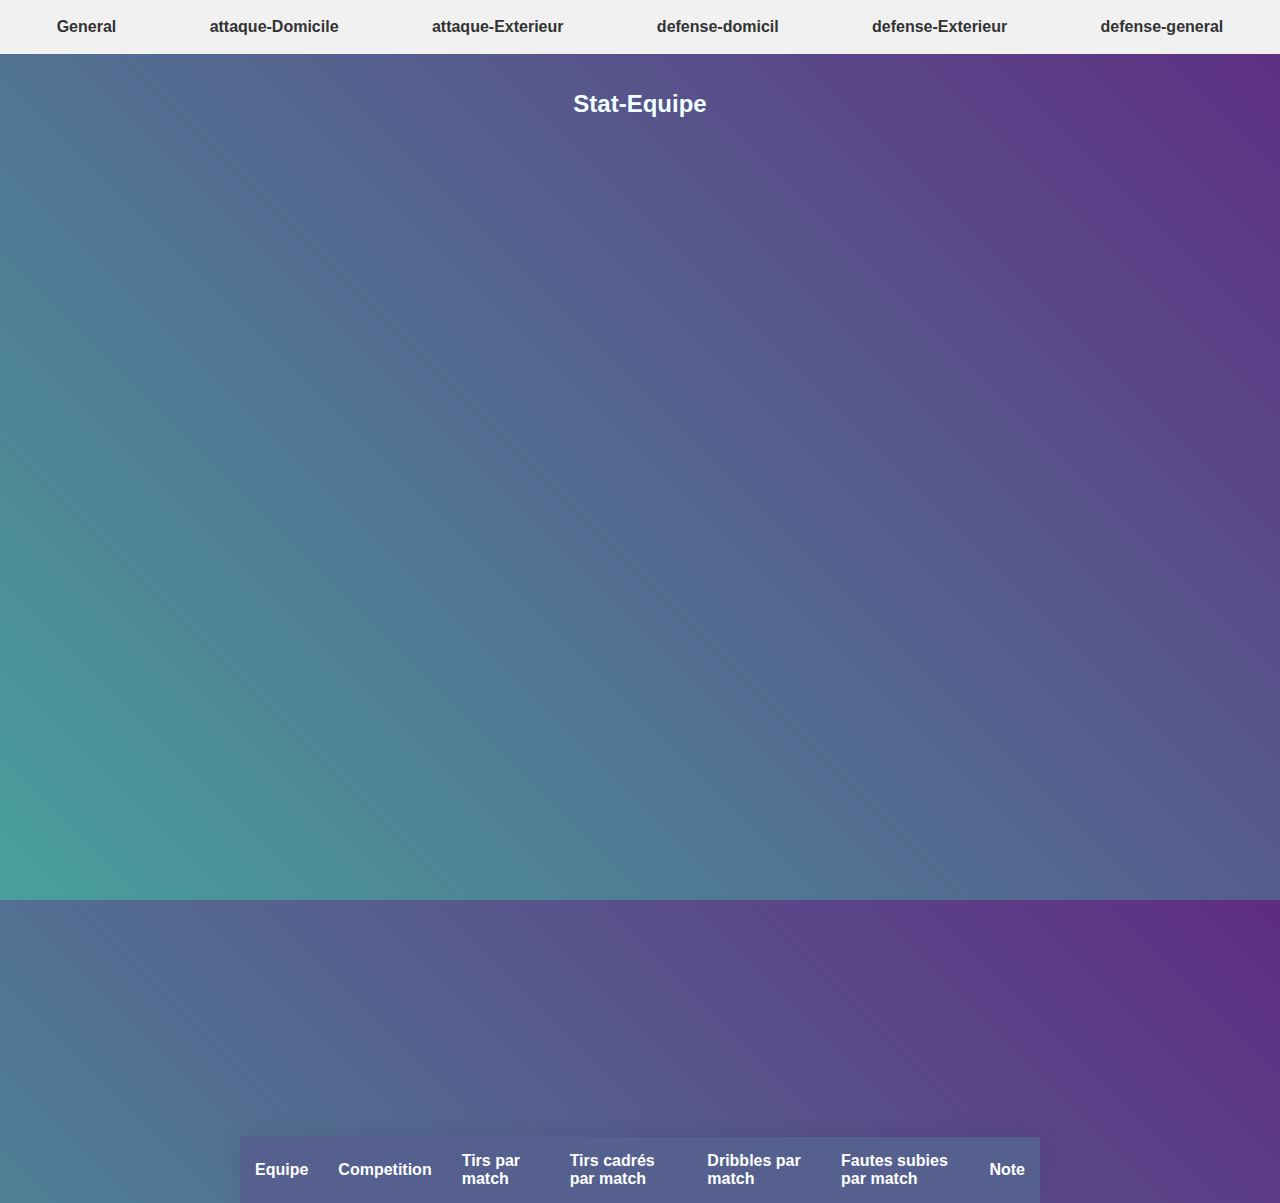
<file: web-soccer - BackUp/index.html>
<!DOCTYPE html>
<html lang="en">
<head>
    <meta charset="UTF-8">
    <meta name="viewport" content="width=device-width, initial-scale=1.0">
    <link rel="stylesheet" href="index.css">
    <title>Document</title>
</head>
<body>
    
    <div class="link">
        <a href="#">General</a>
        <a href="domicile.html">attaque-Domicile</a>
        <a href="exterieur.html">attaque-Exterieur</a>
        <a href="defenseDomicil.html">defense-domicil</a>
        <a href="defenseExterieur.html">defense-Exterieur</a>
        <a href="defenseGeneral.html">defense-general</a>

    </div>
    
    <div class="equipe">
        <h1>Stat-Equipe</h1>
    </div>
    
    <div class="container">

        <table id="equipeTable">
            <!-- Tableau des équipes -->
            <thead>
                <tr>
                    <th>Equipe</th>
                    <th>Competition</th>
                    <th>Tirs par match</th>
                    <th>Tirs cadrés par match</th>
                    <th>Dribbles par match</th>
                    <th>Fautes subies par match</th>
                    <th>Note</th>
                </tr>
            </thead>
            <tbody>
                <!-- Les données seront ajoutées ici -->
            </tbody>
        </table>

    </div>
    <!-- stat-Joueur --> 

    <script>
        // Fonction pour effectuer la requête AJAX
        function getData(url, callback) {
            var xhr = new XMLHttpRequest();
            xhr.onreadystatechange = function() {
                if (xhr.readyState === 4 && xhr.status === 200) {
                    var data = JSON.parse(xhr.responseText);
                    callback(data);
                }
            };
            xhr.open("GET", url, true);
            xhr.send();
        }

        // Fonction pour mettre à jour le tableau des équipes
        function updateEquipeTable(data) {
            var table = document.getElementById("equipeTable");
            var tbody = document.createElement("tbody");

            data.forEach(function(item) {
                var row = tbody.insertRow();
                var keysInOrder = ['equipe', 'competition', 'tirs_pm', 'tirs_ca_pm', 'dribbles_pm', 'fautes_subies_pm', 'note'];

                keysInOrder.forEach(function(key) {
                    var cell = row.insertCell();
                    cell.appendChild(document.createTextNode(item[key]));
                });
            });

            table.appendChild(tbody);
        }

        // URL du lien fourni
        var apiUrl = "https://foot-stat.onrender.com/myapi/data/attaque-general";


        // Appel de la fonction pour obtenir les données JSON
        getData(apiUrl, function(data) {
            // Mise à jour du tableau des équipes avec les données JSON
            updateEquipeTable(data);
        });
    </script>
</body>
</html>
</file>
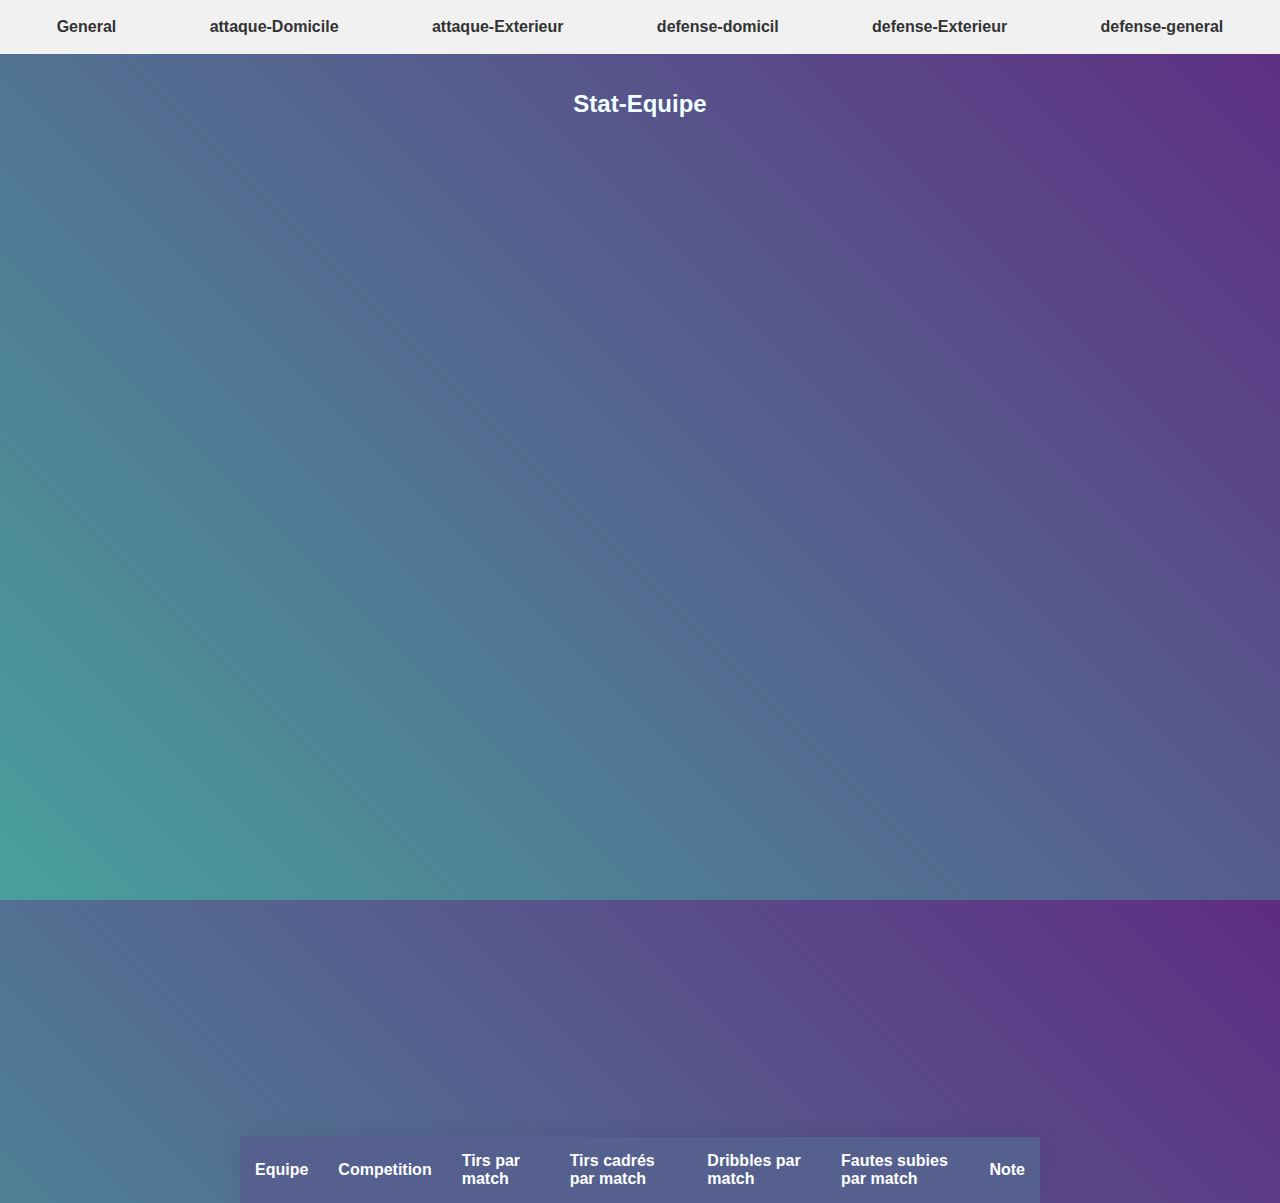
<file: web-soccer - BackUp/defenseDomicil.html>
<!DOCTYPE html>
<html lang="en">
<head>
    <meta charset="UTF-8">
    <meta name="viewport" content="width=device-width, initial-scale=1.0">
    <link rel="stylesheet" href="index.css">
    <title>Document</title>
</head>
<body>
    
    <div class="link">
        <a href="index.html">General</a>
        <a href="domicile.html">attaque-Domicile</a>
        <a href="exterieur.html">attaque-Exterieur</a>
        <a href="#">defense-domicil</a>
        <a href="defenseExterieur.html">defense-Exterieur</a>
        <a href="defenseGeneral.html">defense-general</a>

    </div>
    
    <div class="equipe">
        <h1>Stat-Equipe</h1>
    </div>
    
    <div class="container">

        <table id="equipeTable">
            <!-- Tableau des équipes -->
            <thead>
                <tr>
                    <th>Equipe</th>
                    <th>Competition</th>
                    <th>Tirs par match</th>
                    <th>Tirs cadrés par match</th>
                    <th>Dribbles par match</th>
                    <th>Fautes subies par match</th>
                    <th>Note</th>
                </tr>
            </thead>
            <tbody>
                <!-- Les données seront ajoutées ici -->
            </tbody>
        </table>

    </div>
    <!-- stat-Joueur --> 

    <script>
        // Fonction pour effectuer la requête AJAX
        function getData(url, callback) {
            var xhr = new XMLHttpRequest();
            xhr.onreadystatechange = function() {
                if (xhr.readyState === 4 && xhr.status === 200) {
                    var data = JSON.parse(xhr.responseText);
                    callback(data);
                }
            };
            xhr.open("GET", url, true);
            xhr.send();
        }

        // Fonction pour mettre à jour le tableau des équipes
        function updateEquipeTable(data) {
            var table = document.getElementById("equipeTable");
            var tbody = document.createElement("tbody");

            data.forEach(function(item) {
                var row = tbody.insertRow();
                var keysInOrder = ['equipe', 'competition', 'tirs_pm', 'tirs_ca_pm', 'dribbles_pm', 'fautes_subies_pm', 'note'];

                keysInOrder.forEach(function(key) {
                    var cell = row.insertCell();
                    cell.appendChild(document.createTextNode(item[key]));
                });
            });

            table.appendChild(tbody);
        }

        // URL du lien fourni
        var apiUrl = "https://foot-stat.onrender.com/myapi/data/defense-domicil";


        // Appel de la fonction pour obtenir les données JSON
        getData(apiUrl, function(data) {
            // Mise à jour du tableau des équipes avec les données JSON
            updateEquipeTable(data);
        });
    </script>
</body>
</html>
</file>
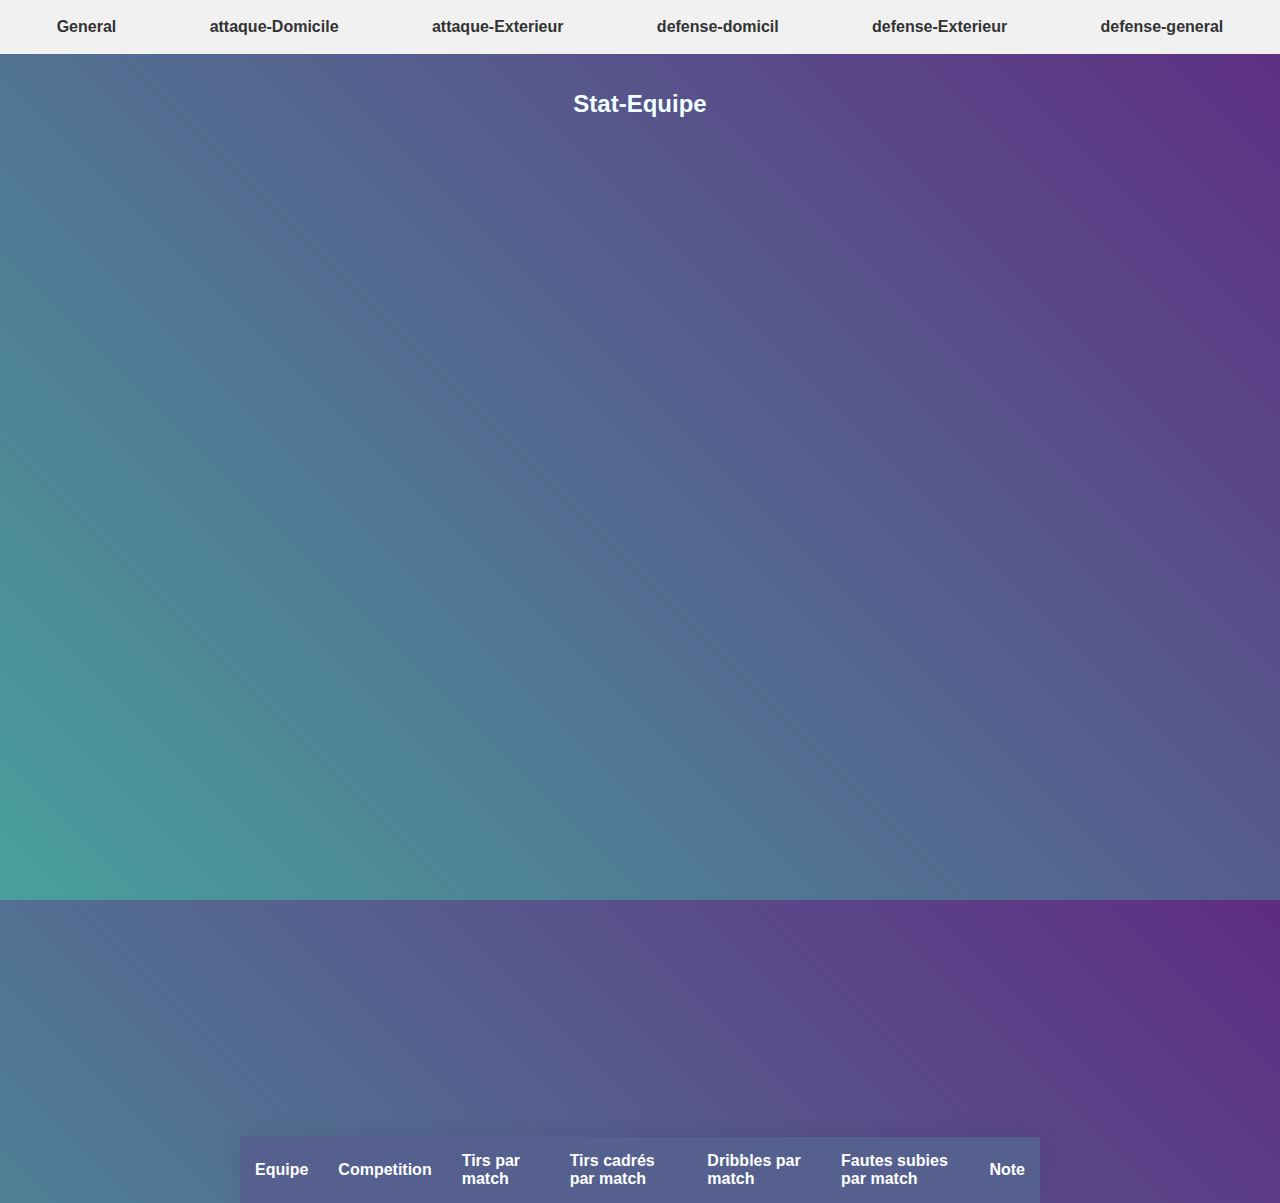
<file: web-soccer - BackUp/defenseExterieur.html>
<!DOCTYPE html>
<html lang="en">
<head>
    <meta charset="UTF-8">
    <meta name="viewport" content="width=device-width, initial-scale=1.0">
    <link rel="stylesheet" href="index.css">
    <title>Document</title>
</head>
<body>
    
    <div class="link">
        <a href="index.html">General</a>
        <a href="domicile.html">attaque-Domicile</a>
        <a href="exterieur.html">attaque-Exterieur</a>
        <a href="defenseDomicil.html">defense-domicil</a>
        <a href="#">defense-Exterieur</a>
        <a href="defenseGeneral.html">defense-general</a>

    </div>
    
    <div class="equipe">
        <h1>Stat-Equipe</h1>
    </div>
    
    <div class="container">

        <table id="equipeTable">
            <!-- Tableau des équipes -->
            <thead>
                <tr>
                    <th>Equipe</th>
                    <th>Competition</th>
                    <th>Tirs par match</th>
                    <th>Tirs cadrés par match</th>
                    <th>Dribbles par match</th>
                    <th>Fautes subies par match</th>
                    <th>Note</th>
                </tr>
            </thead>
            <tbody>
                <!-- Les données seront ajoutées ici -->
            </tbody>
        </table>

    </div>
    <!-- stat-Joueur --> 

    <script>
        // Fonction pour effectuer la requête AJAX
        function getData(url, callback) {
            var xhr = new XMLHttpRequest();
            xhr.onreadystatechange = function() {
                if (xhr.readyState === 4 && xhr.status === 200) {
                    var data = JSON.parse(xhr.responseText);
                    callback(data);
                }
            };
            xhr.open("GET", url, true);
            xhr.send();
        }

        // Fonction pour mettre à jour le tableau des équipes
        function updateEquipeTable(data) {
            var table = document.getElementById("equipeTable");
            var tbody = document.createElement("tbody");

            data.forEach(function(item) {
                var row = tbody.insertRow();
                var keysInOrder = ['equipe', 'competition', 'tirs_pm', 'tirs_ca_pm', 'dribbles_pm', 'fautes_subies_pm', 'note'];

                keysInOrder.forEach(function(key) {
                    var cell = row.insertCell();
                    cell.appendChild(document.createTextNode(item[key]));
                });
            });

            table.appendChild(tbody);
        }

        // URL du lien fourni
        var apiUrl = "https://foot-stat.onrender.com/myapi/data/defense-exterieur";


        // Appel de la fonction pour obtenir les données JSON
        getData(apiUrl, function(data) {
            // Mise à jour du tableau des équipes avec les données JSON
            updateEquipeTable(data);
        });
    </script>
</body>
</html>
</file>
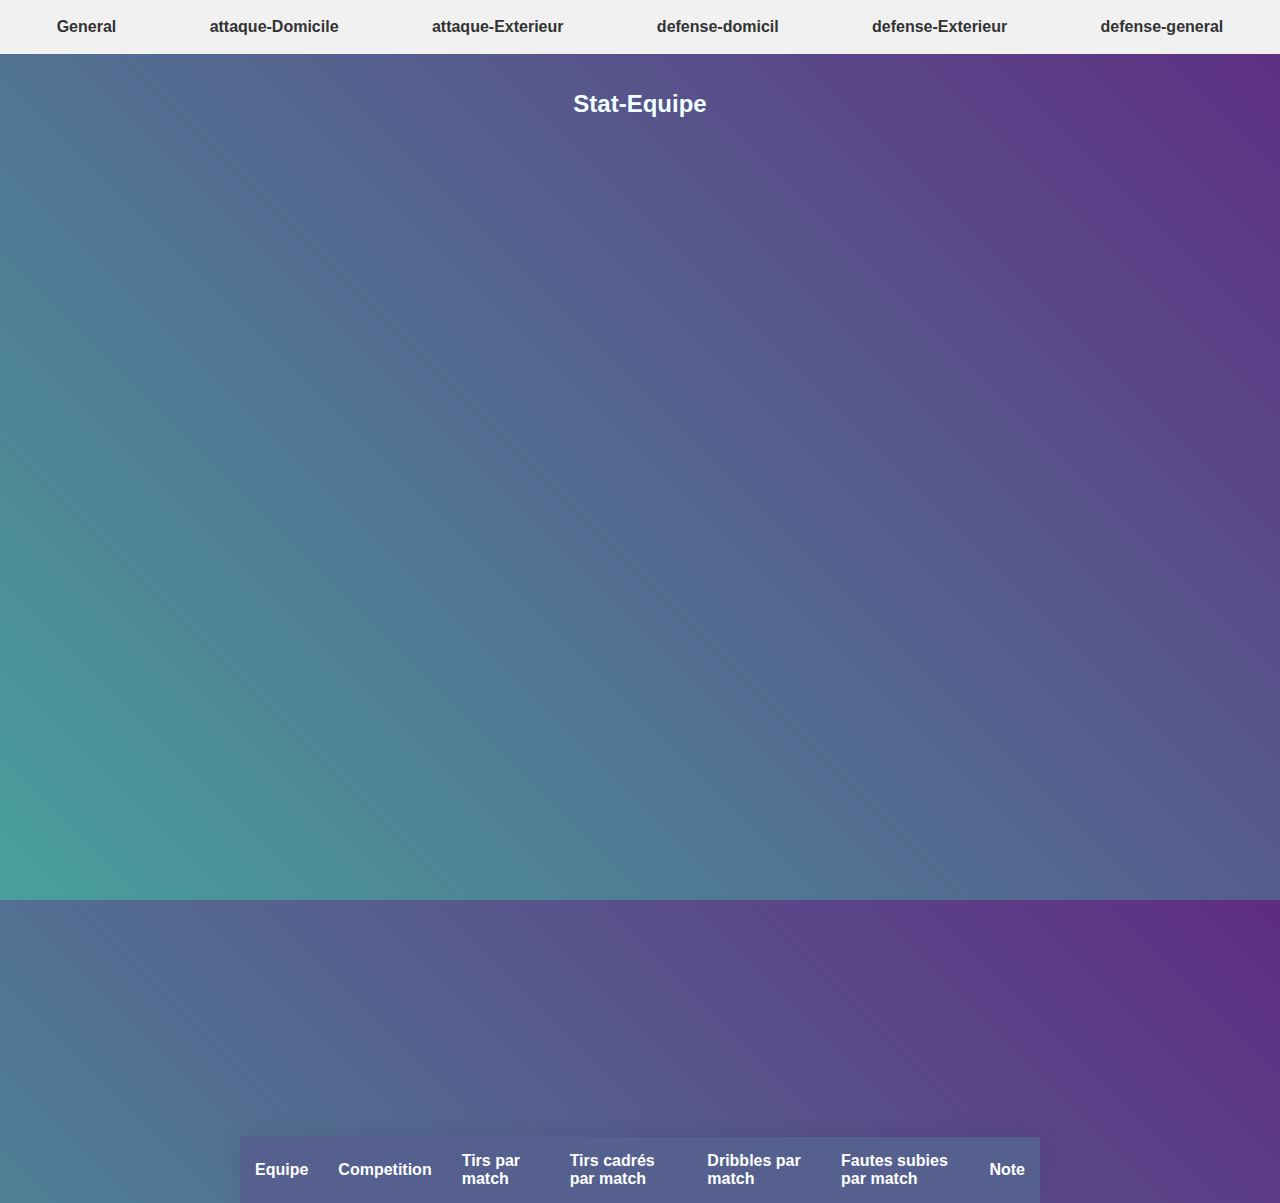
<file: web-soccer - BackUp/defenseGeneral.html>
<!DOCTYPE html>
<html lang="en">
<head>
    <meta charset="UTF-8">
    <meta name="viewport" content="width=device-width, initial-scale=1.0">
    <link rel="stylesheet" href="index.css">
    <title>Document</title>
</head>
<body>
    
    <div class="link">
        <a href="index.html">General</a>
        <a href="domicile.html">attaque-Domicile</a>
        <a href="exterieur.html">attaque-Exterieur</a>
        <a href="defenseDomicil.html">defense-domicil</a>
        <a href="defenseExterieur.html">defense-Exterieur</a>
        <a href="#">defense-general</a>

    </div>
    
    <div class="equipe">
        <h1>Stat-Equipe</h1>
    </div>
    
    <div class="container">

        <table id="equipeTable">
            <!-- Tableau des équipes -->
            <thead>
                <tr>
                    <th>Equipe</th>
                    <th>Competition</th>
                    <th>Tirs par match</th>
                    <th>Tirs cadrés par match</th>
                    <th>Dribbles par match</th>
                    <th>Fautes subies par match</th>
                    <th>Note</th>
                </tr>
            </thead>
            <tbody>
                <!-- Les données seront ajoutées ici -->
            </tbody>
        </table>

    </div>
    <!-- stat-Joueur --> 

    <script>
        // Fonction pour effectuer la requête AJAX
        function getData(url, callback) {
            var xhr = new XMLHttpRequest();
            xhr.onreadystatechange = function() {
                if (xhr.readyState === 4 && xhr.status === 200) {
                    var data = JSON.parse(xhr.responseText);
                    callback(data);
                }
            };
            xhr.open("GET", url, true);
            xhr.send();
        }

        // Fonction pour mettre à jour le tableau des équipes
        function updateEquipeTable(data) {
            var table = document.getElementById("equipeTable");
            var tbody = document.createElement("tbody");

            data.forEach(function(item) {
                var row = tbody.insertRow();
                var keysInOrder = ['equipe', 'competition', 'tirs_pm', 'tirs_ca_pm', 'dribbles_pm', 'fautes_subies_pm', 'note'];

                keysInOrder.forEach(function(key) {
                    var cell = row.insertCell();
                    cell.appendChild(document.createTextNode(item[key]));
                });
            });

            table.appendChild(tbody);
        }

        // URL du lien fourni
        var apiUrl = "https://foot-stat.onrender.com/myapi/data/defense-general";


        // Appel de la fonction pour obtenir les données JSON
        getData(apiUrl, function(data) {
            // Mise à jour du tableau des équipes avec les données JSON
            updateEquipeTable(data);
        });
    </script>
</body>
</html>
</file>
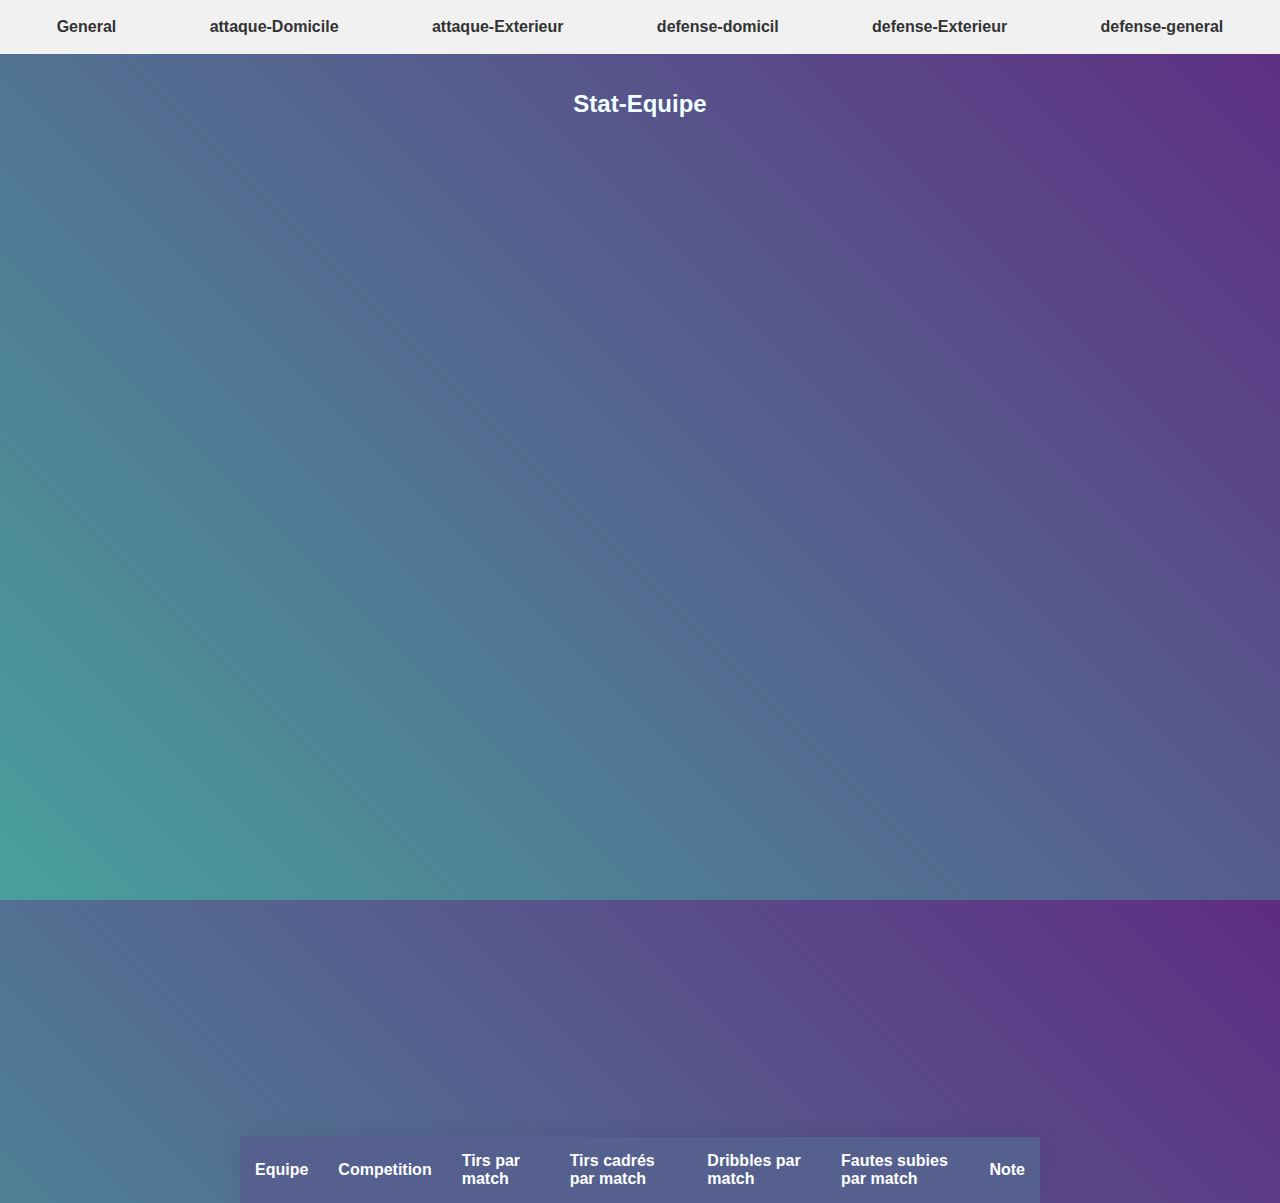
<file: web-soccer - BackUp/domicile.html>
<!DOCTYPE html>
<html lang="en">
<head>
    <meta charset="UTF-8">
    <meta name="viewport" content="width=device-width, initial-scale=1.0">
    <link rel="stylesheet" href="index.css">
    <title>Document</title>
</head>
<body>
    
    <div class="link">
        <a href="index.html">General</a>
        <a href="#">attaque-Domicile</a>
        <a href="exterieur.html">attaque-Exterieur</a>
        <a href="defenseDomicil.html">defense-domicil</a>
        <a href="defenseExterieur.html">defense-Exterieur</a>
        <a href="defenseGeneral.html">defense-general</a>

    </div>
    
    <div class="equipe">
        <h1>Stat-Equipe</h1>
    </div>
    
    <div class="container">

        <table id="equipeTable">
            <!-- Tableau des équipes -->
            <thead>
                <tr>
                    <th>Equipe</th>
                    <th>Competition</th>
                    <th>Tirs par match</th>
                    <th>Tirs cadrés par match</th>
                    <th>Dribbles par match</th>
                    <th>Fautes subies par match</th>
                    <th>Note</th>
                </tr>
            </thead>
            <tbody>
                <!-- Les données seront ajoutées ici -->
            </tbody>
        </table>

    </div>
    <!-- stat-Joueur --> 

    <script>
        // Fonction pour effectuer la requête AJAX
        function getData(url, callback) {
            var xhr = new XMLHttpRequest();
            xhr.onreadystatechange = function() {
                if (xhr.readyState === 4 && xhr.status === 200) {
                    var data = JSON.parse(xhr.responseText);
                    callback(data);
                }
            };
            xhr.open("GET", url, true);
            xhr.send();
        }

        // Fonction pour mettre à jour le tableau des équipes
        function updateEquipeTable(data) {
            var table = document.getElementById("equipeTable");
            var tbody = document.createElement("tbody");

            data.forEach(function(item) {
                var row = tbody.insertRow();
                var keysInOrder = ['equipe', 'competition', 'tirs_pm', 'tirs_ca_pm', 'dribbles_pm', 'fautes_subies_pm', 'note'];

                keysInOrder.forEach(function(key) {
                    var cell = row.insertCell();
                    cell.appendChild(document.createTextNode(item[key]));
                });
            });

            table.appendChild(tbody);
        }

        // URL du lien fourni
        var apiUrl = "https://foot-stat.onrender.com/myapi/data/attaque-domicil";


        // Appel de la fonction pour obtenir les données JSON
        getData(apiUrl, function(data) {
            // Mise à jour du tableau des équipes avec les données JSON
            updateEquipeTable(data);
        });
    </script>
</body>
</html>
</file>
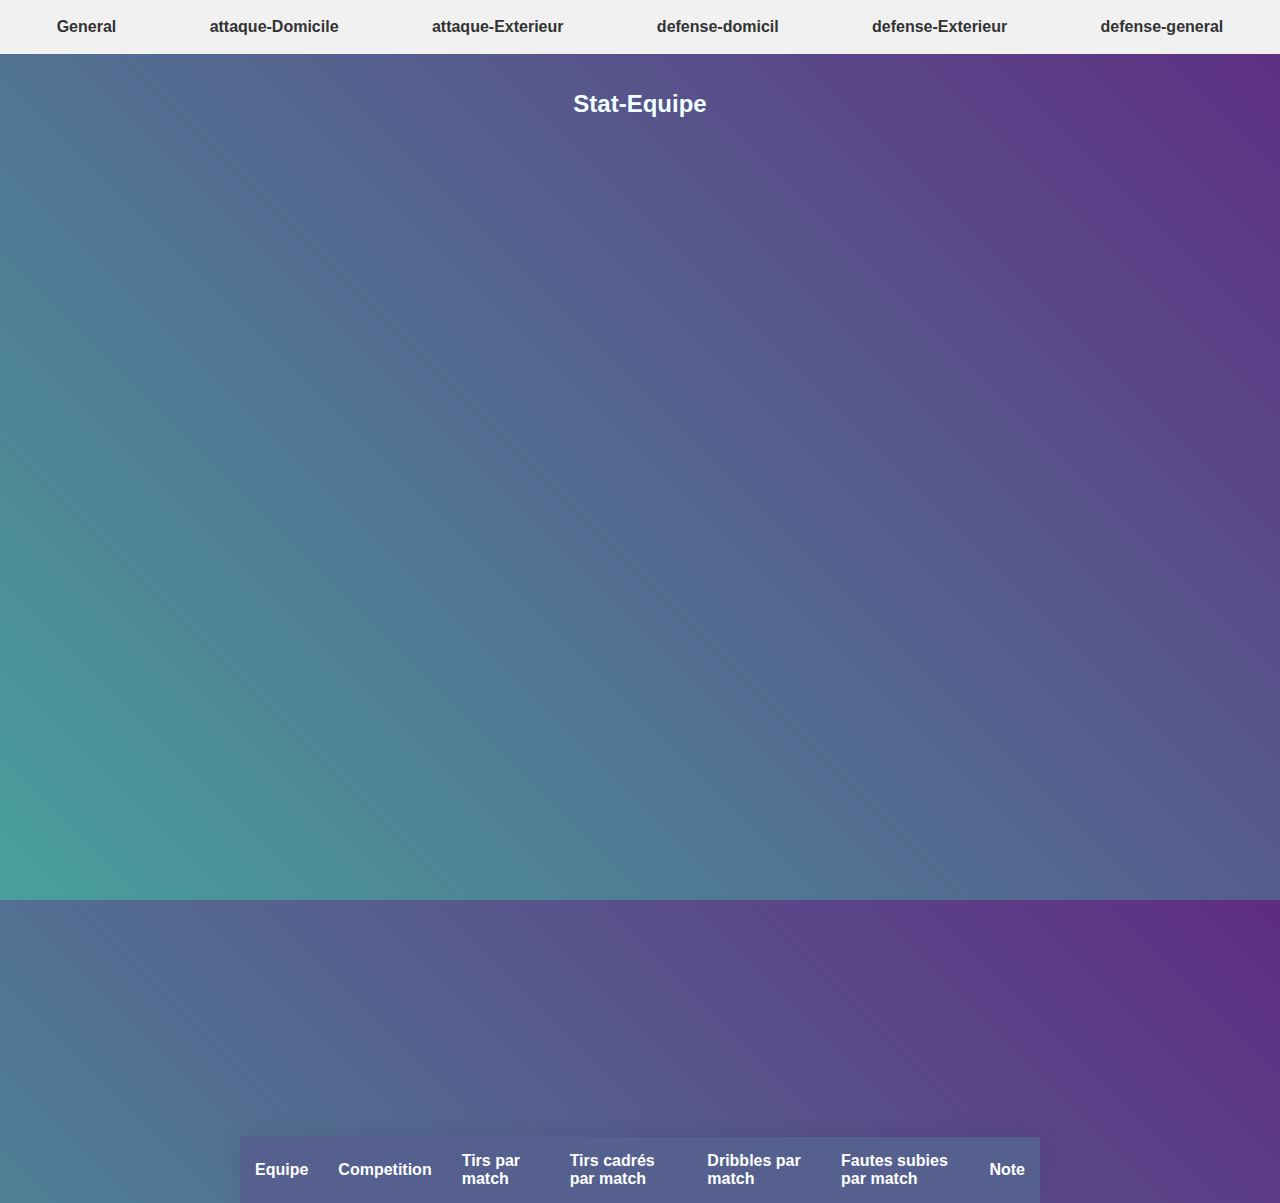
<file: web-soccer - BackUp/exterieur.html>
<!DOCTYPE html>
<html lang="en">
<head>
    <meta charset="UTF-8">
    <meta name="viewport" content="width=device-width, initial-scale=1.0">
    <link rel="stylesheet" href="index.css">
    <title>Document</title>
</head>
<body>
    
    <div class="link">
        <a href="index.html">General</a>
        <a href="domicile.html">attaque-Domicile</a>
        <a href="#">attaque-Exterieur</a>
        <a href="defenseDomicil.html">defense-domicil</a>
        <a href="defenseExterieur.html">defense-Exterieur</a>
        <a href="defenseGeneral.html">defense-general</a>

    </div>
    
    <div class="equipe">
        <h1>Stat-Equipe</h1>
    </div>
    
    <div class="container">

        <table id="equipeTable">
            <!-- Tableau des équipes -->
            <thead>
                <tr>
                    <th>Equipe</th>
                    <th>Competition</th>
                    <th>Tirs par match</th>
                    <th>Tirs cadrés par match</th>
                    <th>Dribbles par match</th>
                    <th>Fautes subies par match</th>
                    <th>Note</th>
                </tr>
            </thead>
            <tbody>
                <!-- Les données seront ajoutées ici -->
            </tbody>
        </table>

    </div>
    <!-- stat-Joueur --> 

    <script>
        // Fonction pour effectuer la requête AJAX
        function getData(url, callback) {
            var xhr = new XMLHttpRequest();
            xhr.onreadystatechange = function() {
                if (xhr.readyState === 4 && xhr.status === 200) {
                    var data = JSON.parse(xhr.responseText);
                    callback(data);
                }
            };
            xhr.open("GET", url, true);
            xhr.send();
        }

        // Fonction pour mettre à jour le tableau des équipes
        function updateEquipeTable(data) {
            var table = document.getElementById("equipeTable");
            var tbody = document.createElement("tbody");

            data.forEach(function(item) {
                var row = tbody.insertRow();
                var keysInOrder = ['equipe', 'competition', 'tirs_pm', 'tirs_ca_pm', 'dribbles_pm', 'fautes_subies_pm', 'note'];

                keysInOrder.forEach(function(key) {
                    var cell = row.insertCell();
                    cell.appendChild(document.createTextNode(item[key]));
                });
            });

            table.appendChild(tbody);
        }

        // URL du lien fourni
        var apiUrl = "https://foot-stat.onrender.com/myapi/data/attaque-exterieur";


        // Appel de la fonction pour obtenir les données JSON
        getData(apiUrl, function(data) {
            // Mise à jour du tableau des équipes avec les données JSON
            updateEquipeTable(data);
        });
    </script>
</body>
</html>
</file>
<file: web-soccer - BackUp/index.css>
html,
body {
	height: 100%;
}

body {
	margin: 0;
	background: linear-gradient(45deg, #49a09d, #5f2c82);
	font-family: sans-serif;
	font-weight: 100;
}

.container {
	position: absolute;
	top: 130%;
	left: 50%;
	transform: translate(-50%, -50%);
}

table {
	width: 800px;
	border-collapse: collapse;
	overflow: hidden;
	box-shadow: 0 0 20px rgba(0,0,0,0.1);
}

th,
td {
	padding: 15px;
	background-color: rgba(255,255,255,0.2);
	color: #fff;
}

th {
	text-align: left;
}

thead {
	th {
		background-color: #55608f;
	}
}

tbody {
	tr {
		&:hover {
			background-color: rgba(255,255,255,0.3);
		}
	}
	td {
		position: relative;
		&:hover {
			&:before {
				content: "";
				position: absolute;
				left: 0;
				right: 0;
				top: -9999px;
				bottom: -9999px;
				background-color: rgba(255,255,255,0.2);
				z-index: -1;
			}
		}
	}
}




/* code personnel */
.link {
    display: flex;
    justify-content: space-around;
    background-color: #f1f1f1;
    padding: 10px;
  }
  
  .link a {
    text-decoration: none;
    color: #333;
    font-weight: bold;
    padding: 8px 15px;
    border-radius: 5px;
    transition: background-color 0.3s ease;
  }
  
  .link a:hover {
    background-color: #ddd;
  }
  

  .equipe {
    text-align: center;
    color: #fff;
    padding: 20px;
  }
  
  .equipe h1 {
    margin-bottom: -90%;
    font-size: 24px;
    color: azure;
  }

  .joueur {
    text-align: center;
    color: #fff;
    padding: 20px;
  }
  
  .joueur h1 {
    margin: 0;
    font-size: 24px;
    color: azure;
  }
</file>
